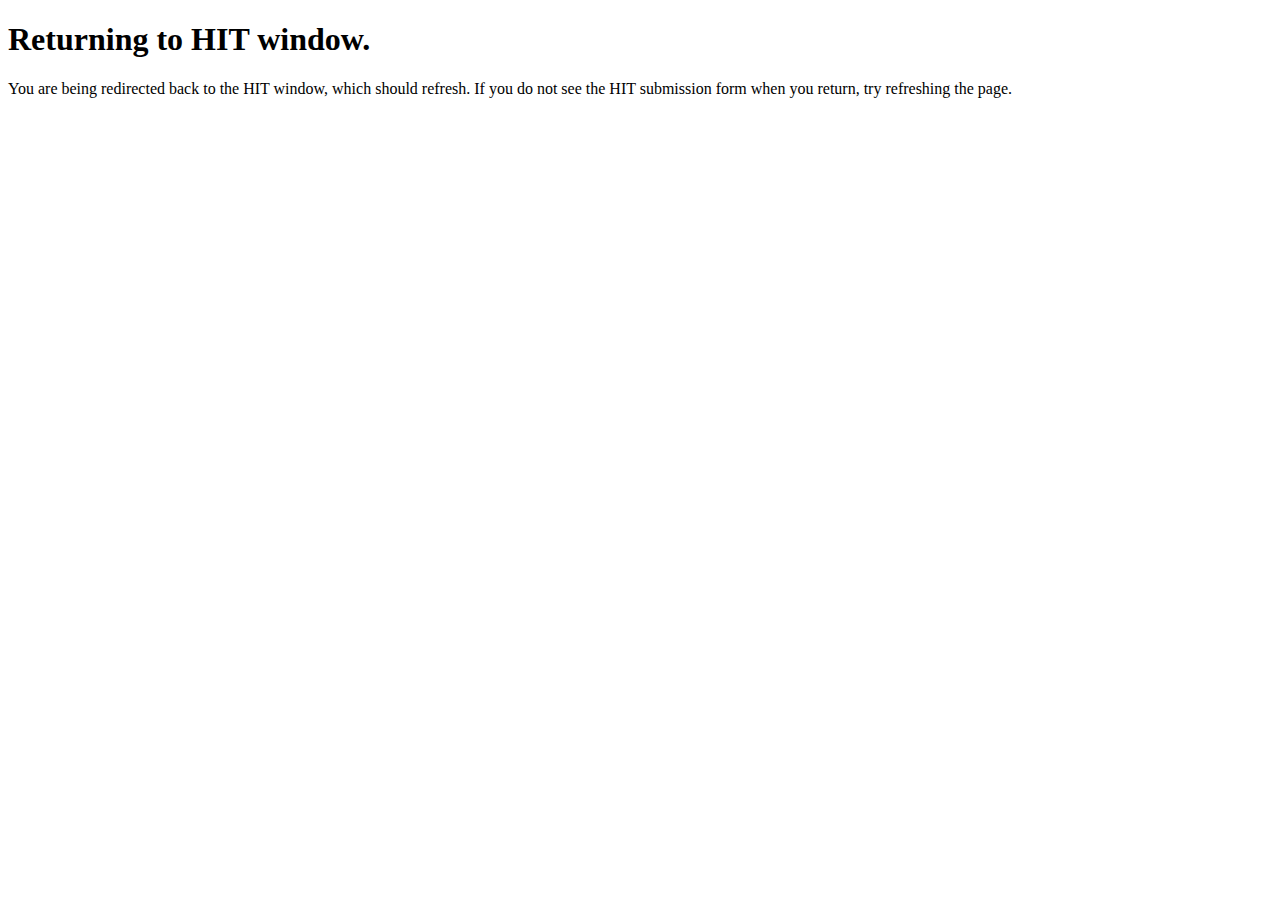
<file: code/experiments/experiment_1/templates/closepopup.html>
<!doctype html>
<html>
    <head>
        <title>Returning to Mechanical Turk</title>
        <script>
            window.opener.location.reload(true);
            window.close();
        </script>
    </head>
    <body>
        <h1>Returning to HIT window.</h1>
        <p>You are being redirected back to the HIT window, which should refresh.
        If you do not see the HIT submission form when you return, try refreshing
        the page.</p>
    </body>
</html>
</file>
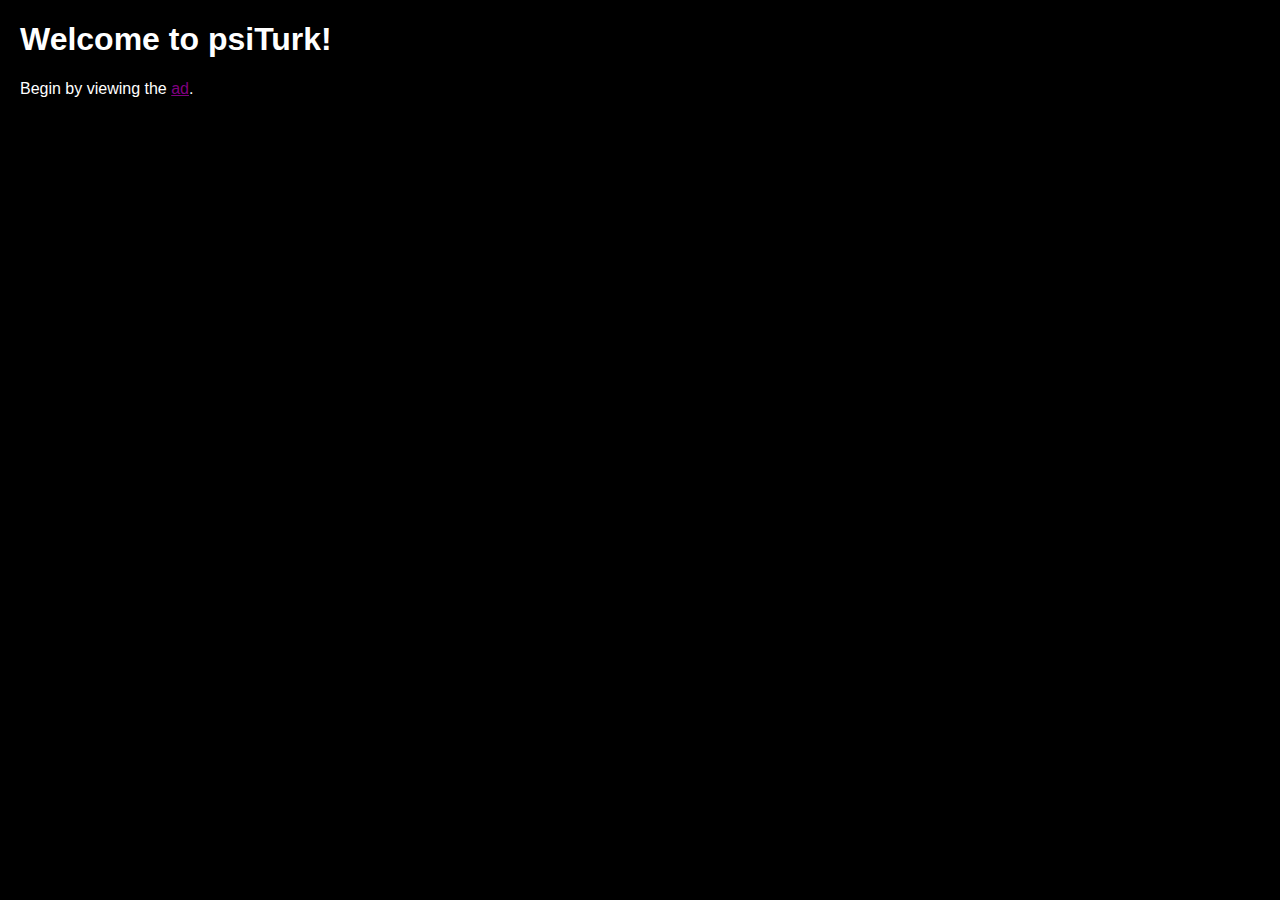
<file: code/experiments/experiment_1/templates/default.html>
<!doctype html>

<html>
	<head>
		<title>Psychology Experiment</title>
		<style type="text/css">
			body {
				margin: 20px;
				width: 600px;
				font-family: verdana, helvetica, sans-serif;
				background-color: black;
				color: white;
			}
			p {
				width: 450px;;
				text-align: left;
			}
			#logo {
				float: right;
				width: 120px;
			}
			a {
				color: purple;
			}
		</style>
	</head>
	<body>
		<h1>Welcome to psiTurk!</h1>
		<p>Begin by viewing the <a href="/ad">ad</a>.</p>
	</body>
</html>
</file>
